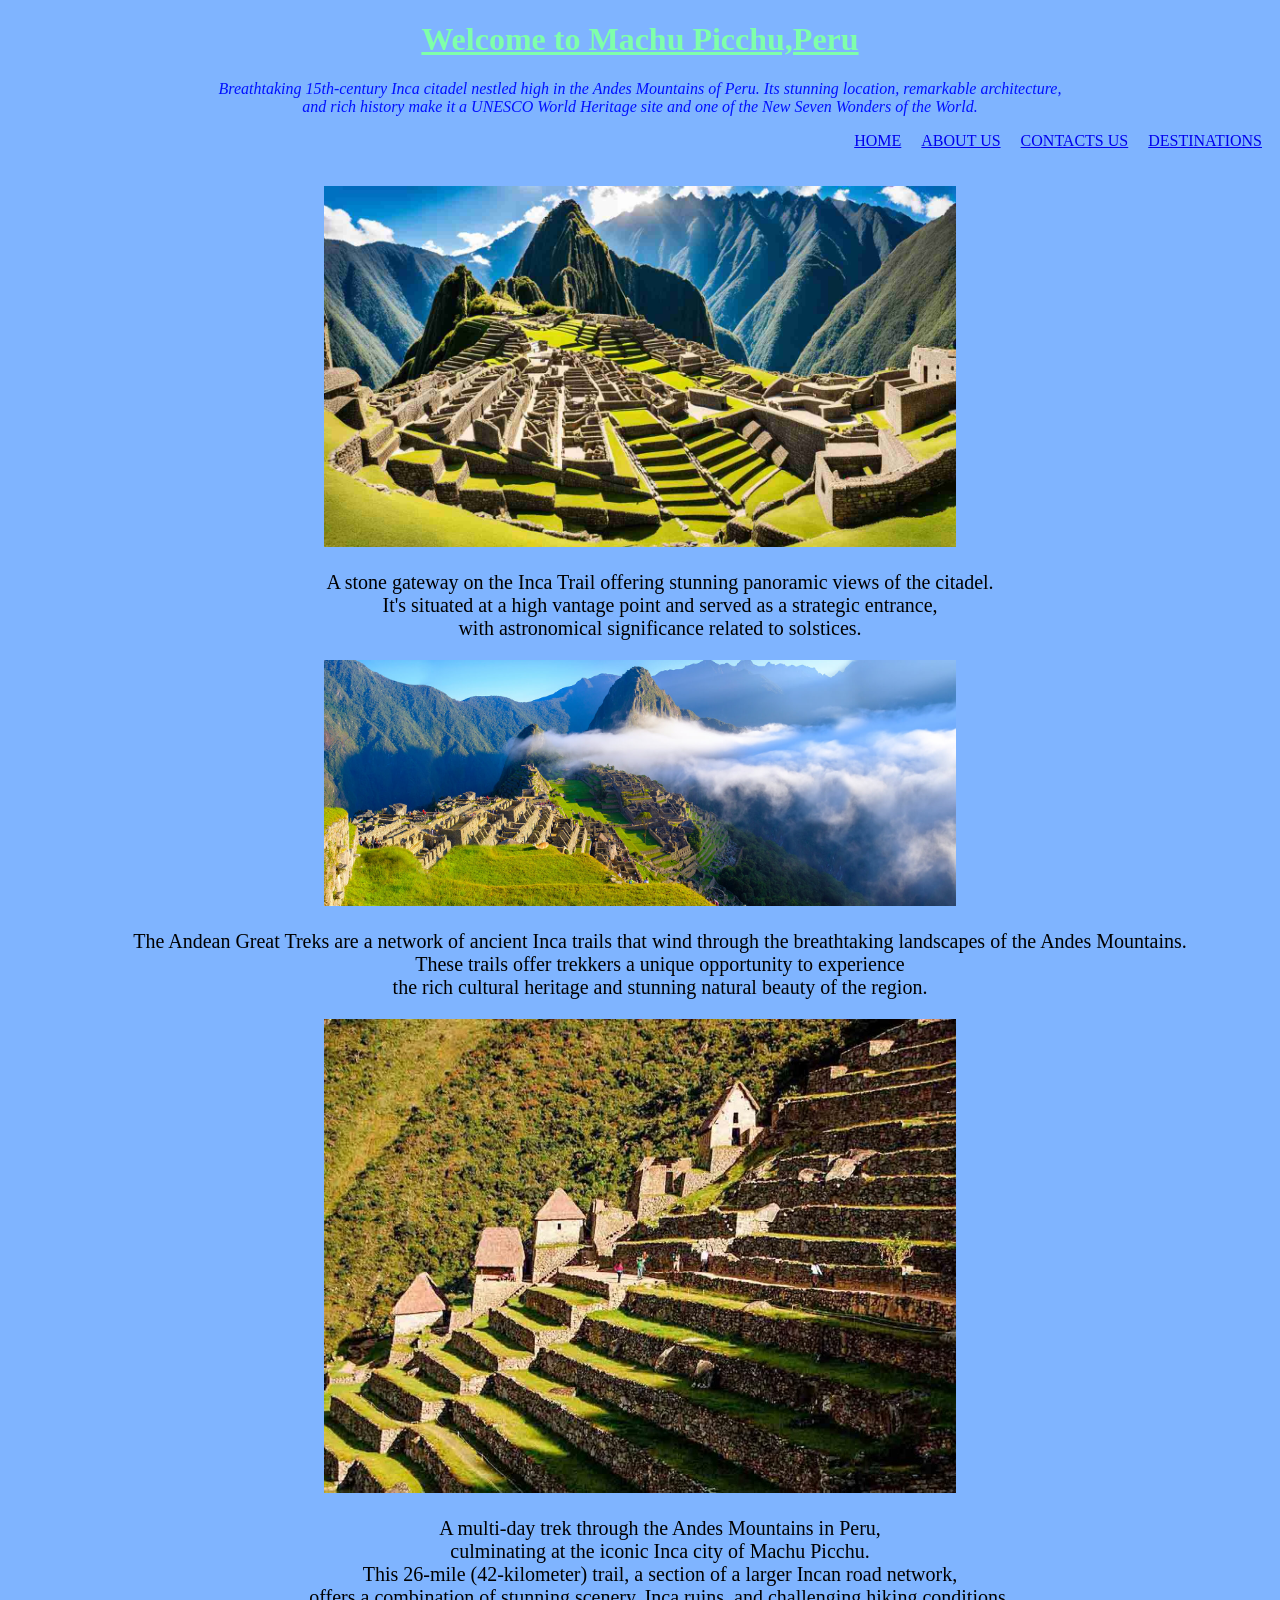
<file: about us.html>
<!DOCTYPE html>
<html lang="en">
<head>
    <meta charset="UTF-8">
    <meta name="viewport" content="width=device-width, initial-scale=1.0">
    <title>Document</title>
    <h1>
            Welcome to Machu Picchu,Peru
        </h1>
        <p> Breathtaking 15th-century Inca citadel nestled high in the Andes Mountains of Peru. Its stunning location, remarkable architecture,<br> and rich history make it a UNESCO World Heritage site and one of the New Seven Wonders of the World. </p>
     <nav class="">
                    <ul class="links " style="text-align: right;">
                        <li><a href="Home.html">HOME</a></li>
                        <li><a href="about us.html">ABOUT US</a></li>
                        <li><a href="contact us.html">CONTACTS US</a></li>
                        <li><a href="destinations.html">DESTINATIONS</a></li>
                    </ul>
        </nav>
</head>
<body>
    <link rel="stylesheet" href="about us.css">
    <link rel="stylesheet" href="Home.html">
     <div>
        
    </div>
    <div class="peru" style="text-align: center;">
    <img class="A" src="./images/PIC 1.jpeg" alt="The beautiful gateway of Machu Picchu"/><br>
    <dd> A stone gateway on the Inca Trail offering stunning panoramic views of the citadel. <br> It's situated at a high vantage point and served as a strategic entrance,<br> with astronomical significance related to solstices. </dd>
    <img src="./images/PIC 2.jpeg" alt="Andean great treks"/><br>
    <dd> The Andean Great Treks are a network of ancient Inca trails that wind through the breathtaking landscapes of the Andes Mountains. <br>These trails offer trekkers a unique opportunity to experience <br>the rich cultural heritage and stunning natural beauty of the region. </dd>
    <img src="./images/PIC 3.jpeg" alt="Inca trai Machu"/>
    <dd>A multi-day trek through the Andes Mountains in Peru,<br> culminating at the iconic Inca city of Machu Picchu. <br>This 26-mile (42-kilometer) trail, a section of a larger Incan road network,<br> offers a combination of stunning scenery, Inca ruins, and challenging hiking conditions.</dd>
</div>

</body>
</html>
</file>
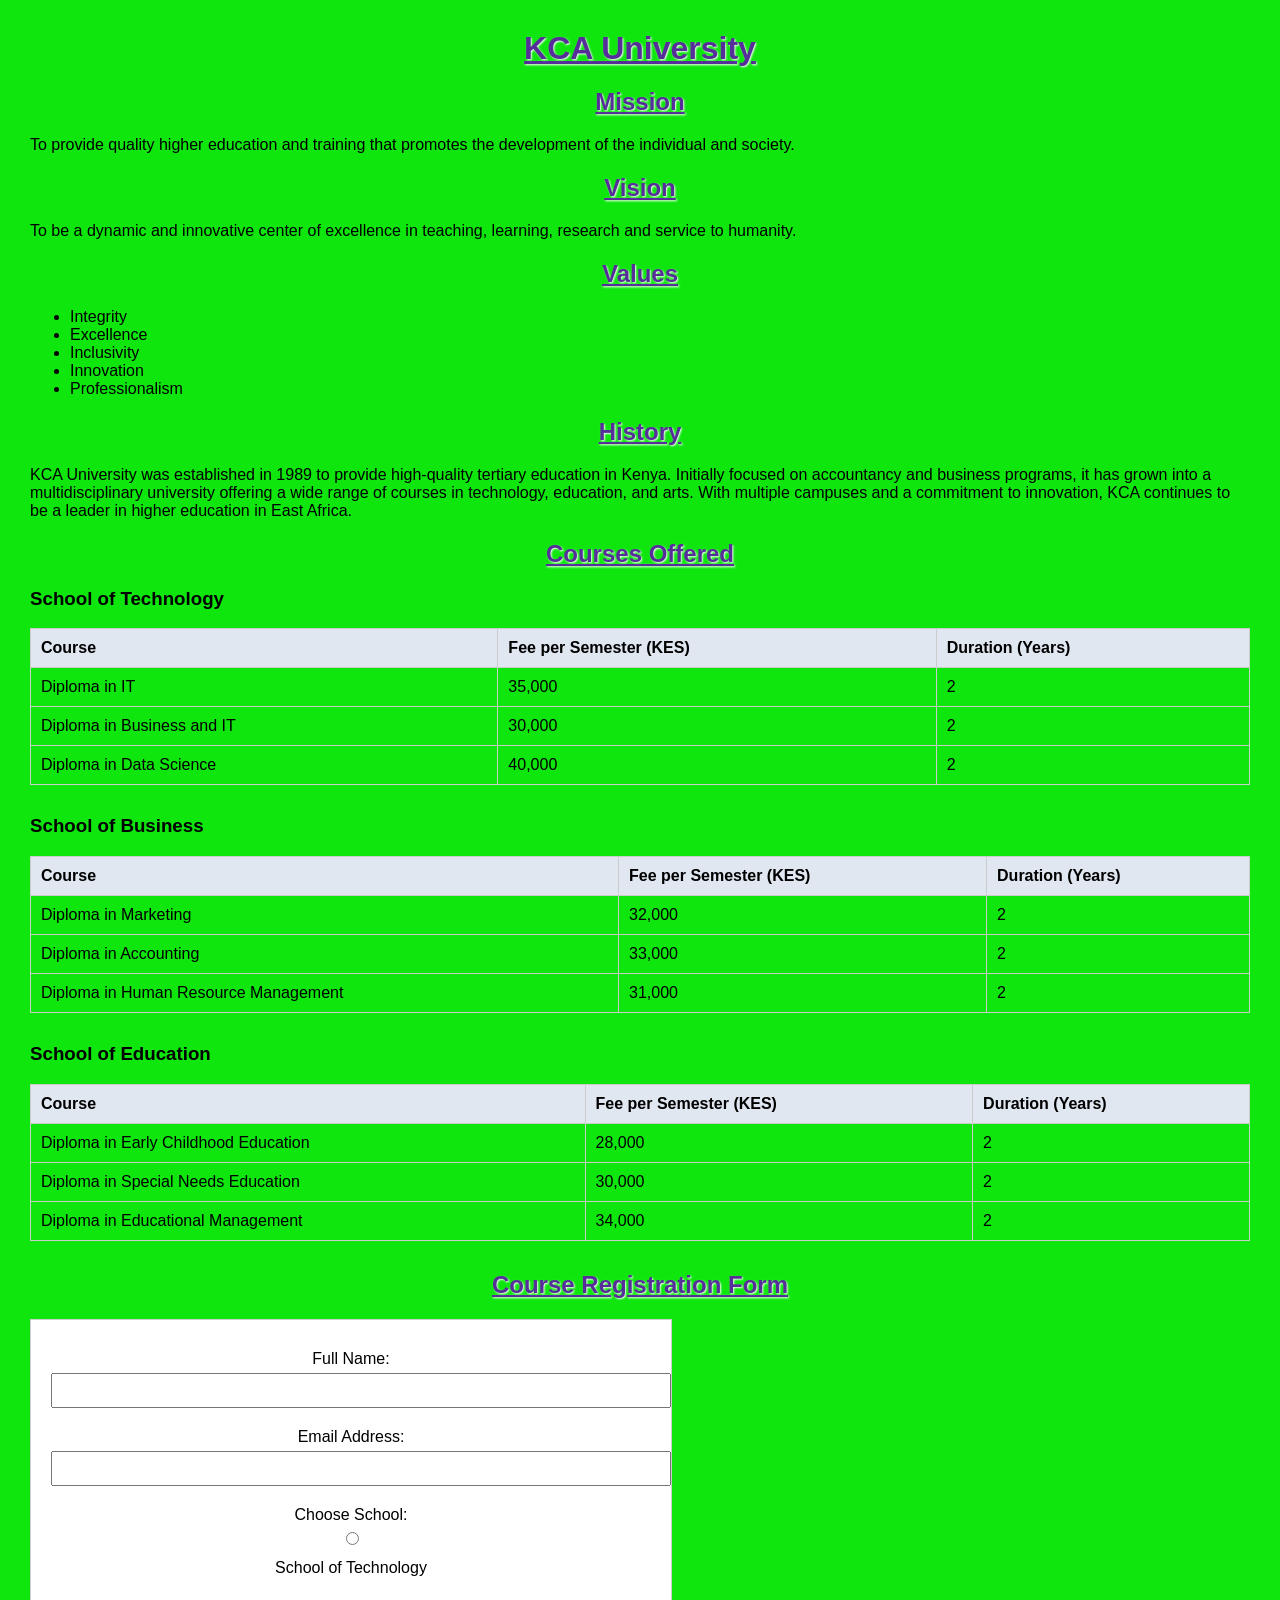
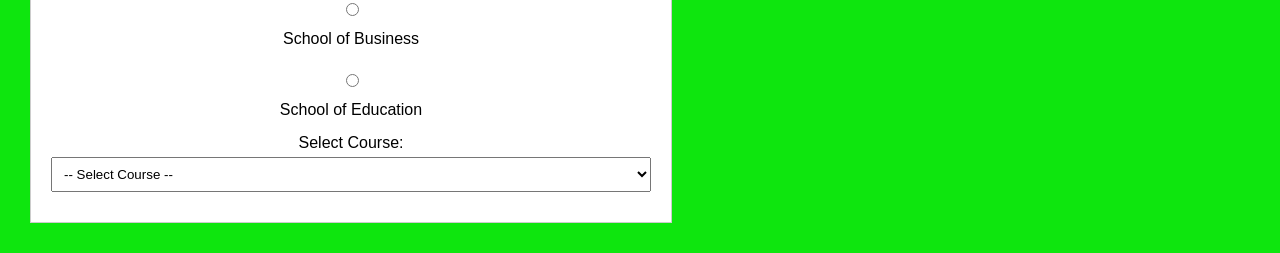
<file: ASSIGNMENT.html>
<!DOCTYPE html>
<html lang="en">
<head>
  <meta charset="UTF-8">
  <title>KCA University</title>
  <style>
    body {
      font-family: Arial, sans-serif;
      margin: 30px;
      background-color: #0ee60e;
    }
    h1, h2 {
      color: #552e99;
      text-shadow: 1px 1px 2px #fff;
      text-align: center;
      text-decoration: underline;
    }
    table {
      width: 100%;
      border-collapse: collapse;
      margin-bottom: 30px;
    }
    th, td {
      border: 1px solid #ccc;
      padding: 10px;
      text-align: left;
    }
    th {
      background-color: #e0e7f1;
    }
    form {
      background-color: #ffffff;
      padding: 20px;
      border: 1px solid #ccc;
      max-width: 600px;
      text-align: center;
    }
    label {
      display: block;
      margin: 10px 0 5px;
    }
    input[type="text"],
    input[type="email"],
    select {
      width: 100%;
      padding: 8px;
      margin-bottom: 10px;
    }
    input[type="submit"] {
      background-color: #2e5b99;
      color: white;
      border: none;
      padding: 10px 15px;
      cursor: pointer;
    }
    .radio-group {
      margin-bottom: 15px;
    }
  </style>
</head>
<body>

  <h1>KCA University</h1>

  <h2>Mission</h2>
  <p>To provide quality higher education and training that promotes the development of the individual and society.</p>

  <h2>Vision</h2>
  <p>To be a dynamic and innovative center of excellence in teaching, learning, research and service to humanity.</p>

  <h2>Values</h2>
  <ul>
    <li>Integrity</li>
    <li>Excellence</li>
    <li>Inclusivity</li>
    <li>Innovation</li>
    <li>Professionalism</li>
  </ul>

  <h2>History</h2>
  <p>KCA University was established in 1989 to provide high-quality tertiary education in Kenya. Initially focused on accountancy and business programs, it has grown into a multidisciplinary university offering a wide range of courses in technology, education, and arts. With multiple campuses and a commitment to innovation, KCA continues to be a leader in higher education in East Africa.</p>

  <h2>Courses Offered</h2>

  <h3>School of Technology</h3>
  <table>
    <tr>
      <th>Course</th>
      <th>Fee per Semester (KES)</th>
      <th>Duration (Years)</th>
    </tr>
    <tr>
      <td>Diploma in IT</td>
      <td>35,000</td>
      <td>2</td>
    </tr>
    <tr>
      <td>Diploma in Business and IT</td>
      <td>30,000</td>
      <td>2</td>
    </tr>
    <tr>
      <td>Diploma in Data Science</td>
      <td>40,000</td>
      <td>2</td>
    </tr>
  </table>

  <h3>School of Business</h3>
  <table>
    <tr>
      <th>Course</th>
      <th>Fee per Semester (KES)</th>
      <th>Duration (Years)</th>
    </tr>
    <tr>
      <td>Diploma in Marketing</td>
      <td>32,000</td>
      <td>2</td>
    </tr>
    <tr>
      <td>Diploma in Accounting</td>
      <td>33,000</td>
      <td>2</td>
    </tr>
    <tr>
      <td>Diploma in Human Resource Management</td>
      <td>31,000</td>
      <td>2</td>
    </tr>
  </table>

  <h3>School of Education</h3>
  <table>
    <tr>
      <th>Course</th>
      <th>Fee per Semester (KES)</th>
      <th>Duration (Years)</th>
    </tr>
    <tr>
      <td>Diploma in Early Childhood Education</td>
      <td>28,000</td>
      <td>2</td>
    </tr>
    <tr>
      <td>Diploma in Special Needs Education</td>
      <td>30,000</td>
      <td>2</td>
    </tr>
    <tr>
      <td>Diploma in Educational Management</td>
      <td>34,000</td>
      <td>2</td>
    </tr>
  </table>

  <h2>Course Registration Form</h2>
  <form action="#" method="post">
    <label for="fullname">Full Name:</label>
    <input type="text" id="fullname" name="fullname" required>

    <label for="email">Email Address:</label>
    <input type="email" id="email" name="email" required>

    <label>Choose School:</label>
    <div class="radio-group">
      <input type="radio" id="tech" name="school" value="School of Technology" required>
      <label for="tech">School of Technology</label><br>

      <input type="radio" id="biz" name="school" value="School of Business">
      <label for="biz">School of Business</label><br>

      <input type="radio" id="edu" name="school" value="School of Education">
      <label for="edu">School of Education</label>
    </div>

    <label for="course">Select Course:</label>
    <select id="course" name="course" required>
      <option value="">-- Select Course --</option>
      <option value="Diploma in IT">Diploma in IT</option>
      <option value="Diploma in Business and IT">Diploma in Business and IT</option>
      <option value="Diploma in Data Science">Diploma in Data Science</option>
      <option value="Diploma in Marketing">Diploma in Marketing</option>
      <option value="Diploma in Accounting">Diploma in Accounting</option>
      <option value="Diploma in Human Resource Management">Diploma in Human Resource Management</option>
      <option value="Diploma in Early Childhood Education">Diploma in Early Childhood Education</option>
      <option value="Diploma in Special Needs Education">Diploma in Special Needs Education</option








Ask ChatGPT
</file>
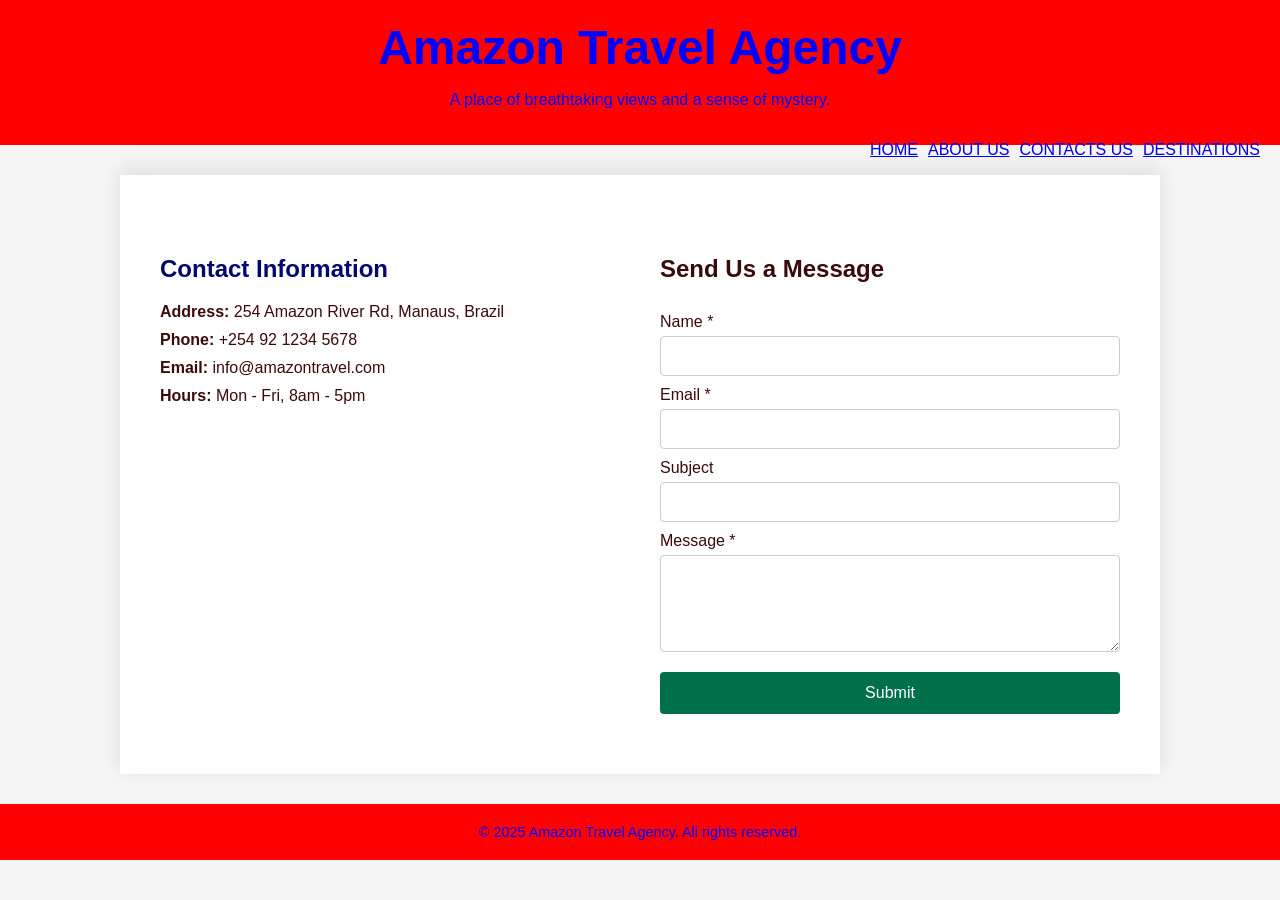
<file: contact us.html>
<!DOCTYPE html>
<html lang="en">
<head>
  <meta charset="UTF-8" />
  <meta name="viewport" content="width=device-width, initial-scale=1.0"/>
  <title>Contact Us - Amazon Travel Agency</title>
<link rel="stylesheet" href="contact us.css">
</head>
<body>

<header>
  <h1>Amazon Travel Agency</h1>
  <p>A place of breathtaking views and a sense of mystery.</p>
 <ul class="links " style="float: right; display: flex; gap: 10px; text-decoration: none; list-style: none;">
                        <li><a href="Home.html">HOME</a></li>
                        <li><a href="about us.html">ABOUT US</a></li>
                        <li><a href="contact us.html">CONTACTS US</a></li>
                        <li><a href="destinations.html">DESTINATIONS</a></li>
                    </ul>
</header>

<section class="contact-container">
  <div class="contact-info">
    <h2>Contact Information</h2>
    <p><strong>Address:</strong> 254 Amazon River Rd, Manaus, Brazil</p>
    <p><strong>Phone:</strong> +254 92 1234 5678</p>
    <p><strong>Email:</strong> info@amazontravel.com</p>
    <p><strong>Hours:</strong> Mon - Fri, 8am - 5pm</p>
  </div>

  <div class="contact-form" style="display: flex; flex-direction: column; width: 100%; max-width: 600px; margin: auto;">
    <h2>Send Us a Message</h2>
    <form action="#" method="POST">
      <label for="name">Name *</label>
      <input type="text" id="name" name="name" required />

      <label for="email">Email *</label>
      <input type="email" id="email" name="email" required />

      <label for="subject">Subject</label>
      <input type="text" id="subject" name="subject" />

      <label for="message">Message *</label>
      <textarea id="message" name="message" rows="5" required></textarea>

      <button type="submit">Submit</button>
    </form>
  </div>
</section>

<footer>
  &copy; 2025 Amazon Travel Agency. All rights reserved.
</footer>

</body>
</html>
</file>
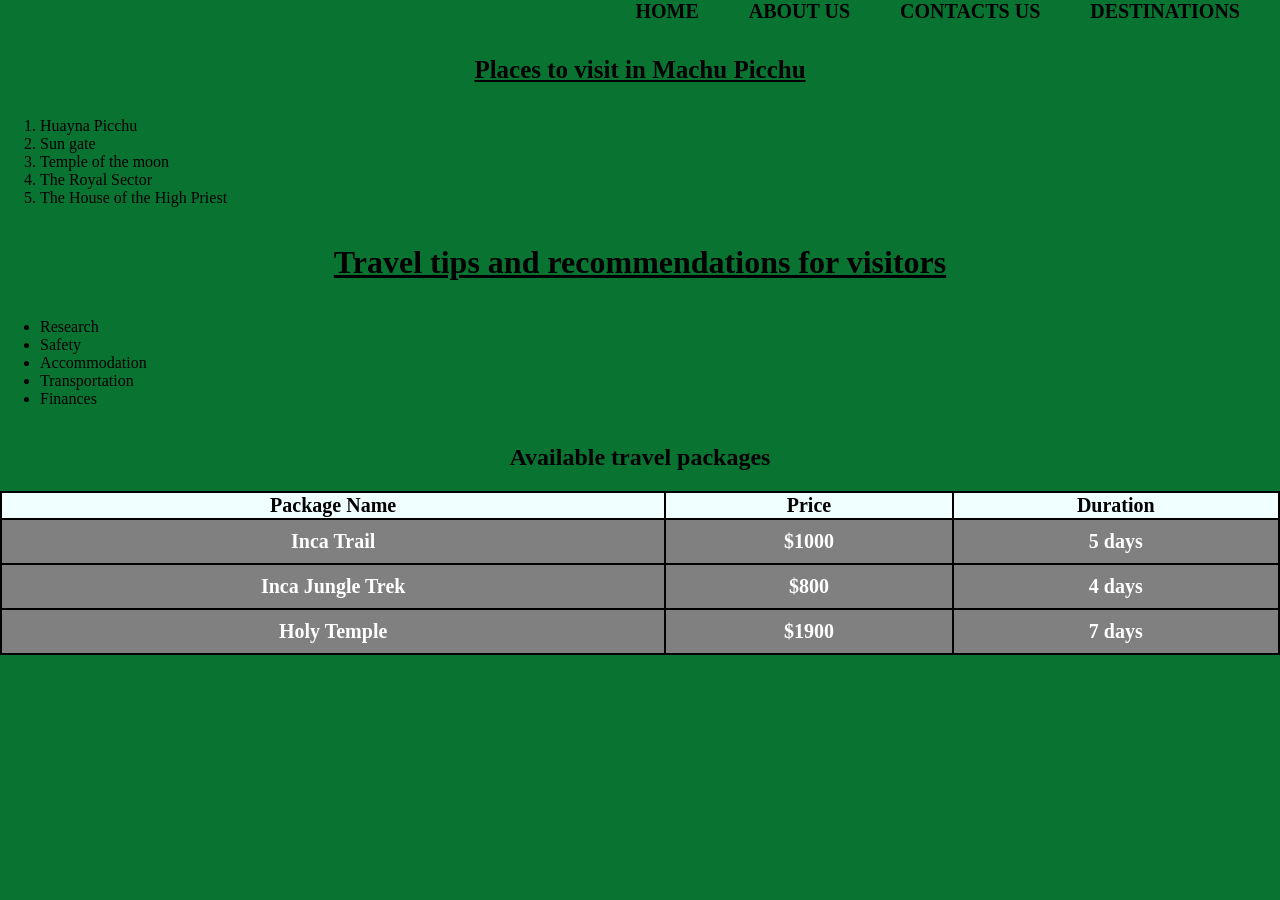
<file: destinations.html>
<!DOCTYPE html>
<html lang="en">
<head>
    <meta charset="UTF-8">
    <meta name="viewport" content="width=device-width, initial-scale=1.0">
    <title>Document</title>
    <link rel="stylesheet" href="Home.css">
    <link rel="stylesheet" href="destinations.css">
</head>
<body>
    <nav class="">
        <ul class="links " style="text-align: right;">
            <li><a href="Home.html">HOME</a></li>
            <li><a href="about us.html">ABOUT US</a></li>
            <li><a href="contact us.html">CONTACTS US</a></li>
            <li><a href="destinations.html">DESTINATIONS</a></li>
        </ul>
    </nav>
    <h1 id="A">Places to visit in Machu Picchu</h1>
    <ol class="z" >
        <li>Huayna Picchu</li>
        <li>Sun gate</li>
        <li>Temple of the moon</li>
        <li>The Royal Sector</li>
        <li>The House of the High Priest</li>
    </ol>
    <h1 id="D">Travel tips and recommendations for visitors</h1>
    <ul class="B" style="text-align: left;">
        <li>Research</li>
        <li>Safety</li>
        <li>Accommodation</li>
        <li>Transportation</li>
        <li>Finances</li>
    </ul>
    <div>
        <h2 style="text-align: center;">Available travel packages</h2>
        <table style="margin: auto;width: 100%;border-collapse: collapse;border: 2px solid black;">
            <thead>
                <tr>
                    <th>Package Name</th>
                    <th>Price</th>
                    <th>Duration</th>
                </tr>
            </thead>
            <tbody>
                <tr>
                    <td>Inca Trail</td>
                    <td>$1000</td>
                    <td>5 days</td>
                </tr>
                <tr>
                    <td>Inca Jungle Trek</td>
                    <td>$800</td>
                    <td>4 days</td>
                </tr>
                <tr>
                    <td>Holy Temple</td>
                    <td>$1900</td>
                    <td>7 days</td>
                </tr>
            </tbody>
        </table>
    </div>
</body>
</html>
</file>
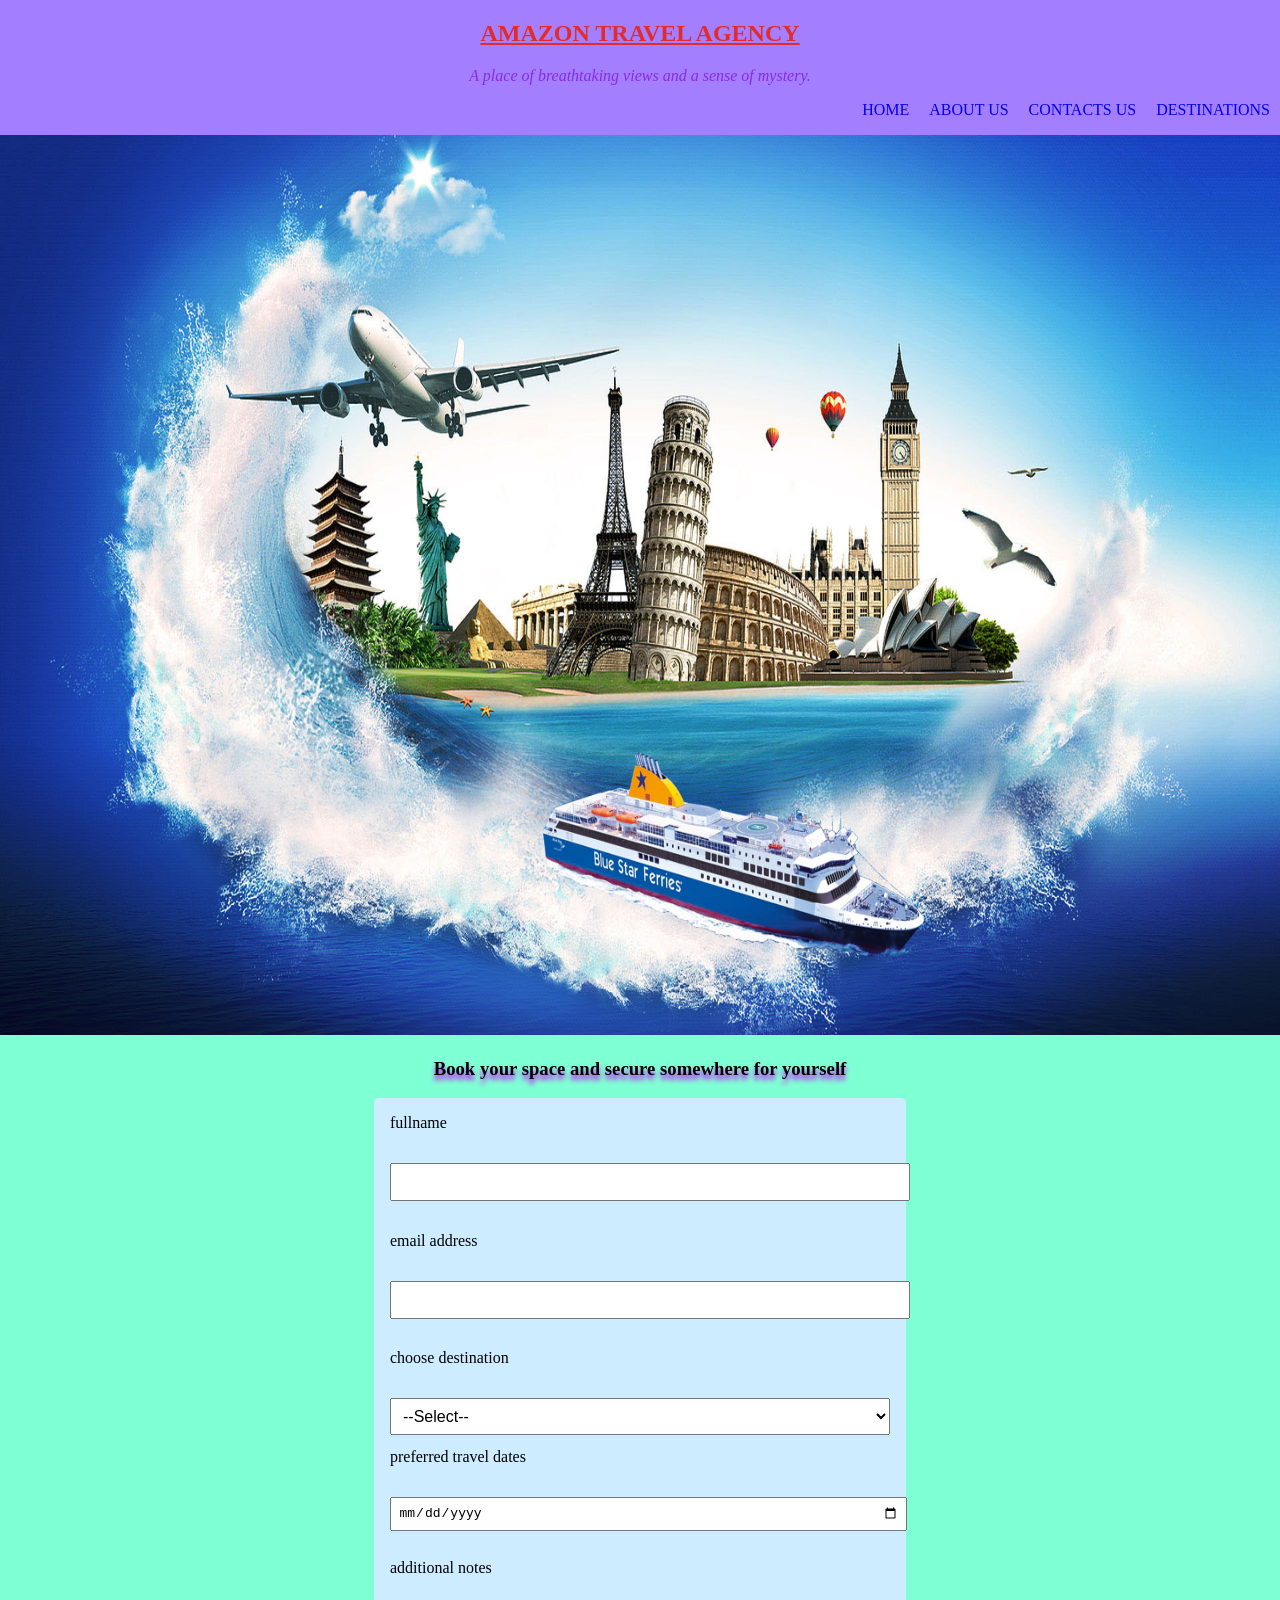
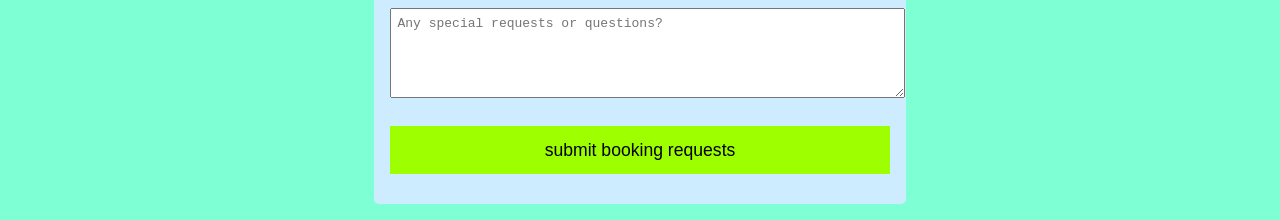
<file: Home.html>
<!DOCTYPE html>
<html lang="en">
<head>
    <meta charset="UTF-8">
    <meta name="viewport" content="width=device-width, initial-scale=1.0">

    <header>
        <nav class="">
            <h1 >AMAZON TRAVEL AGENCY</h1> 
                <p>A place of breathtaking views and a sense of mystery. </p>
                    <ul class="links " style="text-align: right;">
                        <li><a href="index.html">HOME</a></li>
                        <li><a href="about us.html">ABOUT US</a></li>
                        <li><a href="contact us.html">CONTACTS US</a></li>
                        <li><a href="destinations.html">DESTINATIONS</a></li>
                    </ul>
        </nav>
    
</header>
    <div  >
        <img class="hero" src="images/PIC 4.jpg" alt="">
    </div>
            <link rel="stylesheet" href="Home.css">
</head>
<body>
   
<h3>Book your space and secure somewhere for yourself</h3>
<div>
    <form class="form1" >
    <label for="fullname">fullname</label>
    <br>
    <input type="text" id="fullname" name="fullname" required>
    <br>
    <label id="A" for="email">email address</label>
    <br>
    <input type="email" id="email" name="email" required>
     <br>
    <label id="B" for="destination">choose destination</label>
    <br>
    <select name="destination" id="destination" required>
        <br>
    <option value="">--Select--</option>
        <br>
    <option value="Cusco">Cusco</option> 
        <br>
    <option value="Trujillo">Trujillo</option>    
        <br>
    <option value="Lima">Lima</option>
        <br>
    </select>
    <label id="C" for="dates">preferred travel dates</label>
    <br>
    <input type="date" id="dates" name="dates" required>
    <br>
    <label id="D" for="notes"> additional notes</label>
    <br>
    <textarea name="notes" id="notes" rows="5" placeholder="Any special requests or questions?"></textarea>
    <br>
    <button type="button">submit booking requests</button>
</form>
</div>
</body>
</html>
</file>
<file: about us.css>
header {
  padding: 0%;
  align-content: center;
  background-color: rgb(163, 127, 255);
  color: rgb(226, 43, 43);
}
nav ul.links {
            display: flex;
            justify-content: right;
            gap: 20px;
            list-style: none;
            padding: 0;
            margin: 0 auto 1em auto;
            color: black;
            padding-right: 10px;
            text-decoration: none;
            text-decoration-line: none;
            text-decoration: none;
        }
h1 {
  text-align: center;
  text-decoration: underline;
  font-weight: bolder;
  color: rgb(127, 255, 170);
}
p {
  text-align: center;
  text-decoration: double;
  font-style: italic;
  color: rgb(0, 17, 255);
}
.peru{
    display: block;
    justify-content: space-between;
    text-align: block;
}
.peru img {
  gap: 10%;
  width: 50%;
  padding: 20px;
  text-align: center;
  
  
}
body{
    background-color: rgb(127, 180, 255);;
}
dd{
  text-align: center;
  color: black;
  font-size: 20px;
  font-weight: lighter;
}
</file>
<file: contact us.css>
body {
  margin: 0;
  font-family: 'Segoe UI', Tahoma, Geneva, Verdana, sans-serif;
  background: #f5f5f5;
  color: #3b0a0a;
}

header {
  background-color: red;
  padding: 20px;
  text-align: center;
  color: blue;
}

header h1 {
  margin: 0;
  font-size: 3em;
}

.contact-container {
  display: flex;
  flex-wrap: wrap;
  justify-content: center;
  padding: 40px 20px;
  background: white;
  max-width: 1000px;
  margin: 30px auto;
  box-shadow: 0 -5px 20px rgba(0, 0, 0, 0.1);
}

.contact-info, .contact-form {
  flex: 1 1 400px;
  padding: 20px;
}

.contact-info h2 {
  color: #000770;
}

.contact-info p {
  margin: 10px 0;
}

.contact-form form {
  display: flex;
  flex-direction: column;
}

.contact-form label {
  margin: 10px 0 5px;
}

.contact-form input,
.contact-form textarea {
  padding: 10px;
  border: 1px solid #ccc;
  border-radius: 4px;
  font-size: 1em;
}

.contact-form button {
  margin-top: 20px;
  padding: 12px;
  background-color: #00704A;
  color: white;
  border: none;
  border-radius: 4px;
  font-size: 1em;
  cursor: pointer;
}

.contact-form button:hover {
  background-color: #00025a;
}

footer {
  text-align: center;
  padding: 20px;
  background: red;
  font-size: 0.9em;
  color: blue;
}

@media (max-width: 768px) {
  .contact-container {
    flex-direction: column;
  }
  .links{
    display: flex;
    flex-direction: row;
    justify-content: right;
    gap: 20px;
    
  }
}
</file>
<file: Home.css>
body {
            background-color: aquamarine;
            font-family: sans-serif Arial, Helvetica, sans-serif;
            padding: 0%;
            margin: 0%;
            line-height: normal;
            background-position: center;
            background-attachment: fixed;
        }
        div img {
            width:100%;
            height: 100vh;
            align-content: center;
            background-position: center center;
            background-attachment: fixed;
            background-size: cover;
            background-repeat: no-repeat;
            

        }
        header {
            padding: 0%;
            align-content: center;
            background-color: rgb(163, 127, 255);
            color: rgb(226, 43, 43);
        }
        h1 {
            text-align: center;
            text-decoration: underline;
            font-weight: bolder;
            align-content: space-between;
        }
        p {
            text-align: center;
            text-decoration: double;
            font-style: italic;
            color: blueviolet;
        }
        .pic img {
            align-content: center;
            width: 100px;
            height: 10vh;}
        
        h3 {
            text-align: center;
            text-decoration: dotted;
            text-shadow: 0px 5px 5px rgb(208, 0, 255);
        }
        button {
            background-color: rgb(157, 255, 0);
        }
        button:active {
            background-color: rgb(255, 98, 0);
        }
        .form1 {
            max-width: 500px;
            margin: 1em auto;
            padding: 1em;
            background-color: rgb(205, 236, 255);
            border-radius: 5px;
        }
        .form1 label,
        .form1 input,
        .form1 select,
        .form1 textarea,
        .form1 button {
            display: block;
            width: 100%;
            margin-bottom: 0.8em;
        }
        .form1 input,
        .form1 select,
        .form1 textarea {
            padding: 0.5em;
            font-size: 1em;
        }
        .form1 button {
            background-color: rgb(157, 255, 0);
            border: none;
            padding: 0.75em;
            font-size: 1.1em;
            cursor: pointer;
        }
        .form1 button:active {
            background-color: rgb(255, 98, 0);
        }
        nav ul.links {
            display: flex;
            justify-content: right;
            gap: 20px;
            list-style: none;
            padding: 0;
            margin: 0 auto 1em auto;
            color: black;
            padding-right: 10px;
            text-decoration: none;
            text-decoration-line: none;
        }
        .links {
            text-align: right;
            display: flex;
            gap: 15px;
            list-style: none;
        }
        .links li a {
            text-decoration: none;
        }
        .div img {
            height: auto;
            width: auto;
        }
</file>
<file: destinations.css>
body {
    display: flex;
    flex-direction: column;
    background-color: rgb(9, 115, 50);
}

nav .links {
    list-style: none;
    padding: 0;
    margin: 0;
    display: flex;
    justify-content: flex-start;
    align-items: center;
    gap: 20px;
}

nav .links li, nav .links a {
    margin-right: 20px;
}

ol.Z {
    text-align: center;
}

ul.B {
    text-align: center;
}

#A {  
    text-align: center;
    color: black;
    font-size: 25px;
    font-weight: bold;
}



 table{
    width: 20em;
    border: 2px solid black;
    border-collapse: collapse;
    text-align: center;
    width: 100%;
    margin: auto;
    

  }
  th, td {
    border: 2px solid black;
  }
  th{
   background-color: azure; background-color: azure;
    color: black;
    font-size: 20px;
    font-weight: bold;
  }
  td{
background-color:rgb(128, 128, 128);
color: white;
font-size: 20px;
font-weight: bold;
padding: 10px;

  }

nav .links a {
    text-decoration: none;
    color: black;
    float: right;
    font-size: 20px;
    font-weight: bold;
    margin-right: 10px;
}
</file>
